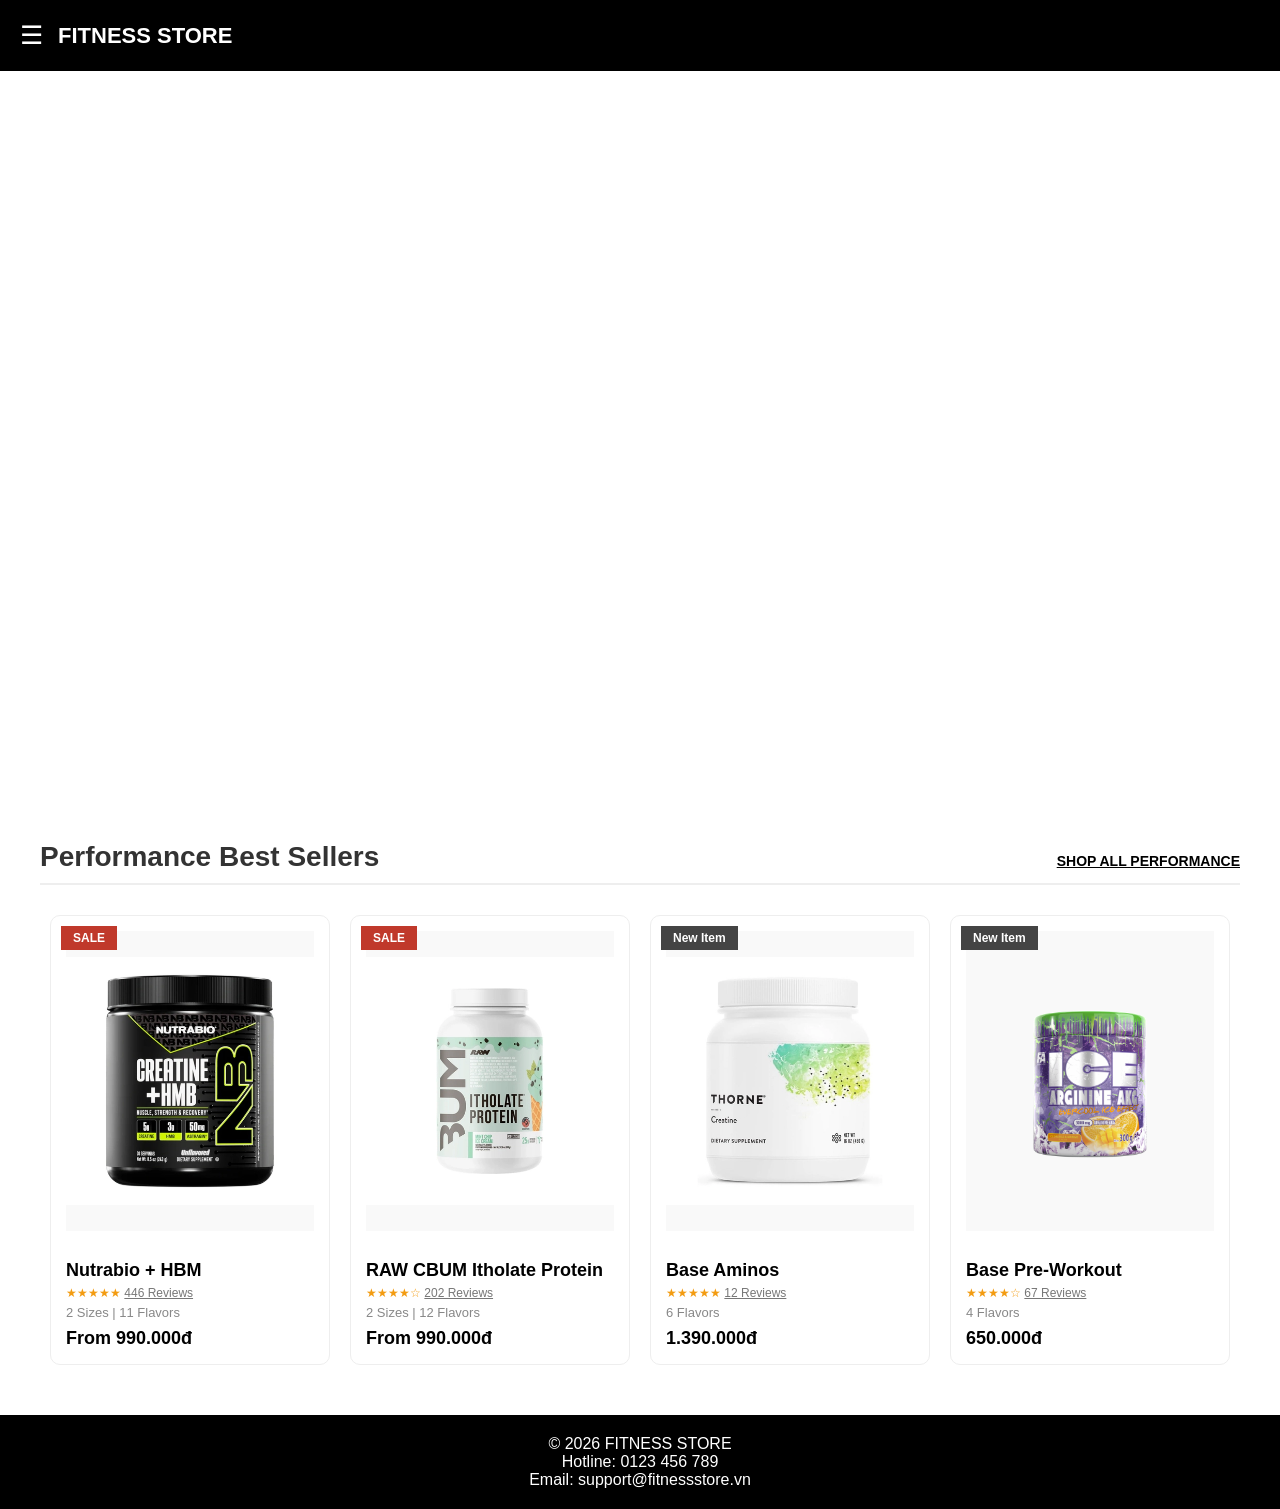
<file: index.html>
<!doctype html>
<html lang="vi">
  <head>
    <meta charset="UTF-8" />
    <title>Fitness Store</title>
    <link rel="stylesheet" href="style.css" />
  </head>
  <body>
    <!-- MENU -->
    <input type="checkbox" id="menu-toggle" hidden />
    <input type="checkbox" id="product-toggle" hidden />

    <!-- HEADER -->
    <header>
      <div class="logo-area">
        <label for="menu-toggle" class="menu-icon">☰</label>
        <div class="logo">FITNESS STORE</div>
      </div>
    </header>

    <!-- OVERLAY -->
    <label for="menu-toggle" class="overlay"></label>

    <!-- SIDEBAR -->
    <div class="sidebar">
      <label for="menu-toggle" class="close-btn">✖</label>

      <a href="index.html">Trang chủ</a>

      <label for="product-toggle" class="menu-item">Sản phẩm ▾</label>
      <div class="submenu">
        <a href="products.html#all">Tất cả</a>
        <a href="products.html#whey">Whey Protein</a>
        <a href="products.html#creatine">Creatine</a>
        <a href="products.html#other">Omega 3</a>
      </div>

      <a href="#">Liên hệ</a>
    </div>

    <!-- MAIN -->
    <div class="main-content">
      <section class="banner">
        <h1>Fuel Your Body</h1>
        <p>Uy tín - An toàn - Chính hãng</p>
      </section>
    </div>
    <!-- BEST SELLERS SECTION -->
    <section class="best-sellers">
      <div class="section-header">
        <h2>Performance Best Sellers</h2>
        <a href="products.html#all" class="shop-all">SHOP ALL PERFORMANCE</a>
      </div>

      <div class="grid">
        <!-- Sản phẩm 1 -->
        <div class="card">
          <div class="badge sale">SALE</div>
          <img
            src="image/Creatine/nutrabi+HBM.webp"
            alt="Whey Protein Isolate"
          />
          <div class="card-info">
            <h3>Nutrabio + HBM</h3>
            <p class="rating">★★★★★ <span>446 Reviews</span></p>
            <p class="details">2 Sizes | 11 Flavors</p>
            <p class="price">From 990.000đ</p>
          </div>
        </div>

        <!-- Sản phẩm 2 -->
        <div class="card">
          <div class="badge sale">SALE</div>
          <img src="image/Whey/Cbum.webp" alt="Classic Whey" />
          <div class="card-info">
            <h3>RAW CBUM Itholate Protein</h3>
            <p class="rating">★★★★☆ <span>202 Reviews</span></p>
            <p class="details">2 Sizes | 12 Flavors</p>
            <p class="price">From 990.000đ</p>
          </div>
        </div>

        <!-- Sản phẩm 3 -->
        <div class="card">
          <div class="badge new">New Item</div>
          <img src="image/Creatine/throne.webp" alt="Base Aminos" />
          <div class="card-info">
            <h3>Base Aminos</h3>
            <p class="rating">★★★★★ <span>12 Reviews</span></p>
            <p class="details">6 Flavors</p>
            <p class="price">1.390.000đ</p>
          </div>
        </div>

        <!-- Sản phẩm 4 -->
        <div class="card">
          <div class="badge new">New Item</div>
          <img src="image/Creatine/FA3.png" alt="Pre-Workout" />
          <div class="card-info">
            <h3>Base Pre-Workout</h3>
            <p class="rating">★★★★☆ <span>67 Reviews</span></p>
            <p class="details">4 Flavors</p>
            <p class="price">650.000đ</p>
          </div>
        </div>
      </div>
    </section>

    <!-- FOOTER -->
    <footer>
      <div class="footer-container">
        <p>© 2026 FITNESS STORE</p>
        <p>Hotline: 0123 456 789</p>
        <p>Email: support@fitnessstore.vn</p>
      </div>
    </footer>
  </body>
</html>
</file>
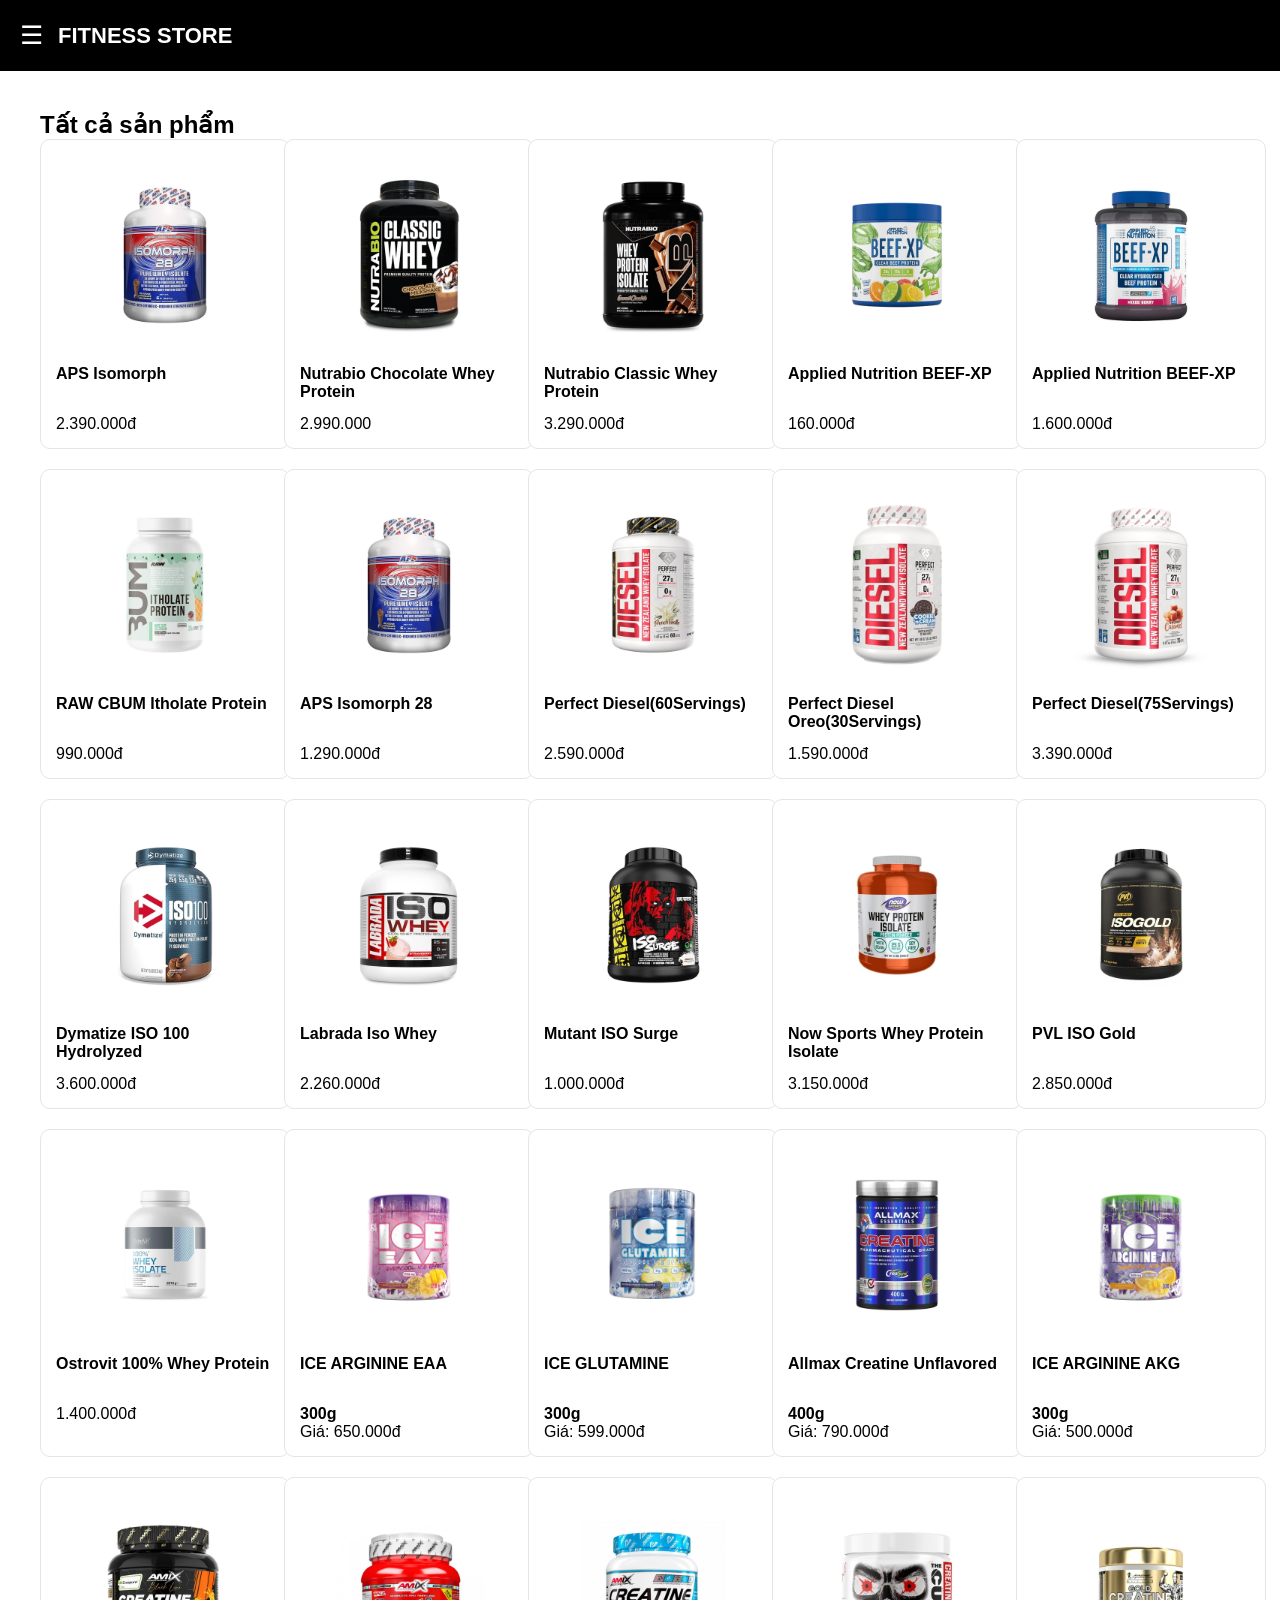
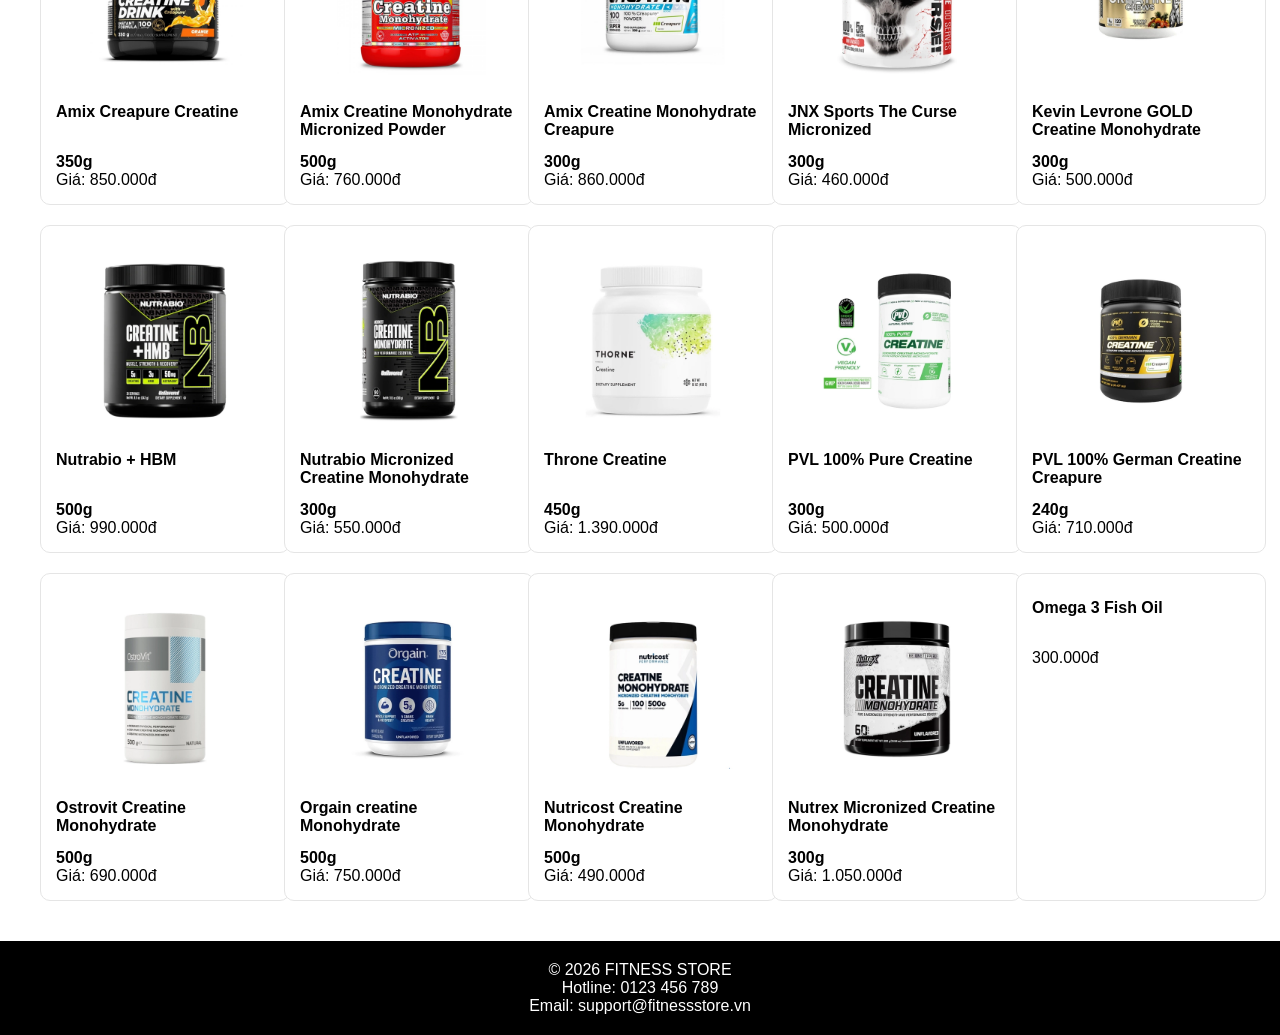
<file: products.html>
<!doctype html>
<html lang="vi">
  <head>
    <meta charset="UTF-8" />
    <title>Sản phẩm</title>
    <link rel="stylesheet" href="style.css" />
  </head>
  <body>
    <!-- MENU -->
    <input type="checkbox" id="menu-toggle" hidden />
    <input type="checkbox" id="product-toggle" hidden />

    <!-- HEADER -->
    <header>
      <div class="logo-area">
        <label for="menu-toggle" class="menu-icon">☰</label>
        <div class="logo">FITNESS STORE</div>
      </div>
    </header>

    <label for="menu-toggle" class="overlay"></label>

    <!-- SIDEBAR -->
    <div class="sidebar">
      <label for="menu-toggle" class="close-btn">✖</label>

      <a href="index.html">Trang chủ</a>

      <label for="product-toggle" class="menu-item">Sản phẩm ▾</label>
      <div class="submenu">
        <a href="#all">Tất cả</a>
        <a href="#whey">Whey Protein</a>
        <a href="#creatine">Creatine</a>
        <a href="#omega">Omega 3</a>
      </div>

      <a href="#">Liên hệ</a>
    </div>

    <!-- MAIN -->
    <div class="main-content">
      <section class="products">
        <!-- ALL -->
        <div id="all" class="product-group">
          <h2>Tất cả sản phẩm</h2>
          <div class="grid">
            <div class="card whey">
              <img src="image/Whey/APS.webp" alt="" />
              <h3>APS Isomorph</h3>
              <p>2.390.000đ</p>
            </div>

            <div class="card whey">
              <img src="image/Whey/Nutrabio1.webp" alt="" />
              <h3>Nutrabio Chocolate Whey Protein</h3>
              <p>2.990.000</p>
            </div>

            <div class="card whey">
              <img src="image/Whey/nutrabio2.webp" alt="" />
              <h3>Nutrabio Classic Whey Protein</h3>
              <p>3.290.000đ</p>
            </div>

            <div class="card whey">
              <img src="image/Whey/nutrition.webp" alt="" />
              <h3>Applied Nutrition BEEF-XP</h3>
              <p>160.000đ</p>
            </div>

            <div class="card whey">
              <img src="image/Whey/nutrition2.webp" alt="" />
              <h3>Applied Nutrition BEEF-XP</h3>
              <p>1.600.000đ</p>
            </div>

            <div class="card whey">
              <img src="image/Whey/Cbum.webp" alt="" />
              <h3>RAW CBUM Itholate Protein</h3>
              <p>990.000đ</p>
            </div>

            <div class="card whey">
              <img src="image/Whey/APS.webp" alt="" />
              <h3>APS Isomorph 28</h3>
              <p>1.290.000đ</p>
            </div>

            <div class="card whey">
              <img src="image/Whey/Diesel1.webp" alt="" />
              <h3>Perfect Diesel(60Servings)</h3>
              <p>2.590.000đ</p>
            </div>

            <div class="card whey">
              <img src="image/Whey/Diesel2.webp" alt="" />
              <h3>Perfect Diesel Oreo(30Servings)</h3>
              <p>1.590.000đ</p>
            </div>

            <div class="card whey">
              <img src="image/Whey/Diesel3.webp" alt="" />
              <h3>Perfect Diesel(75Servings)</h3>
              <p>3.390.000đ</p>
            </div>

            <div class="card whey">
              <img src="image/Whey/Dymatize.webp" alt="" />
              <h3>Dymatize ISO 100 Hydrolyzed</h3>
              <p>3.600.000đ</p>
            </div>

            <div class="card whey">
              <img src="image/Whey/Labrada.webp" alt="" />
              <h3>Labrada Iso Whey</h3>
              <p>2.260.000đ</p>
            </div>

            <div class="card whey">
              <img src="image/Whey/mutant.webp" alt="" />
              <h3>Mutant ISO Surge</h3>
              <p>1.000.000đ</p>
            </div>

            <div class="card whey">
              <img src="image/Whey/nowSport.webp" alt="" />
              <h3>Now Sports Whey Protein Isolate</h3>
              <p>3.150.000đ</p>
            </div>

            <div class="card whey">
              <img src="image/Whey/pvl.webp" alt="" />
              <h3>PVL ISO Gold</h3>
              <p>2.850.000đ</p>
            </div>

            <div class="card whey">
              <img src="image/Whey/ostrovit.webp" alt="" />
              <h3>Ostrovit 100% Whey Protein</h3>
              <p>1.400.000đ</p>
            </div>
            <div class="card creatine">
              <img src="image/Creatine/FA1.jpg" alt="" />
              <h3>ICE ARGININE EAA</h3>
              <h4>300g</h4>
              <p>Giá: 650.000đ</p>
            </div>
            <div class="card creatine">
              <img src="image/Creatine/FA2.jpg" alt="" />
              <h3>ICE GLUTAMINE</h3>
              <h4>300g</h4>
              <p>Giá: 599.000đ</p>
            </div>

            <div class="card creatine">
              <img src="image/Creatine/Allmacx.webp" alt="" />
              <h3>Allmax Creatine Unflavored</h3>
              <h4>400g</h4>
              <p>Giá: 790.000đ</p>
            </div>

            <div class="card creatine">
              <img src="image/Creatine/FA3.png" alt="" />
              <h3>ICE ARGININE AKG</h3>
              <h4>300g</h4>
              <p>Giá: 500.000đ</p>
            </div>

            <div class="card creatine">
              <img
                src="image/Creatine/amix-creapure-creatine-drink-350g-orange.webp"
                alt=""
              />
              <h3>Amix Creapure Creatine</h3>
              <h4>350g</h4>
              <p>Giá: 850.000đ</p>
            </div>

            <div class="card creatine">
              <img src="image/Creatine/amixdo.webp" alt="" />
              <h3>Amix Creatine Monohydrate Micronized Powder</h3>
              <h4>500g</h4>
              <p>Giá: 760.000đ</p>
            </div>

            <div class="card creatine">
              <img src="image/Creatine/amixxanh.webp" alt="" />
              <h3>Amix Creatine Monohydrate Creapure</h3>
              <h4>300g</h4>
              <p>Giá: 860.000đ</p>
            </div>

            <div class="card creatine">
              <img src="image/Creatine/curse.webp" alt="" />
              <h3>JNX Sports The Curse Micronized</h3>
              <h4>300g</h4>
              <p>Giá: 460.000đ</p>
            </div>

            <div class="card creatine">
              <img
                src="image/Creatine/levrone-gold-creatine-chews-120-tablets.webp"
                alt=""
              />
              <h3>Kevin Levrone GOLD Creatine Monohydrate</h3>
              <h4>300g</h4>
              <p>Giá: 500.000đ</p>
            </div>

            <div class="card creatine">
              <img src="image/Creatine/nutrabi+HBM.webp" alt="" />
              <h3>Nutrabio + HBM</h3>
              <h4>500g</h4>
              <p>Giá: 990.000đ</p>
            </div>

            <div class="card creatine">
              <img src="image/Creatine/nutrabio-micronized.webp" alt="" />
              <h3>Nutrabio Micronized Creatine Monohydrate</h3>
              <h4>300g</h4>
              <p>Giá: 550.000đ</p>
            </div>

            <div class="card creatine">
              <img src="image/Creatine/throne.webp" alt="" />
              <h3>Throne Creatine</h3>
              <h4>450g</h4>
              <p>Giá: 1.390.000đ</p>
            </div>

            <div class="card creatine">
              <img src="image/Creatine/pvlxanh.webp" alt="" />
              <h3>PVL 100% Pure Creatine</h3>
              <h4>300g</h4>
              <p>Giá: 500.000đ</p>
            </div>

            <div class="card creatine">
              <img src="image/Creatine/pvlvang.webp" alt="" />
              <h3>PVL 100% German Creatine Creapure</h3>
              <h4>240g</h4>
              <p>Giá: 710.000đ</p>
            </div>

            <div class="card creatine">
              <img src="image/Creatine/ostrovit.webp" alt="" />
              <h3>Ostrovit Creatine Monohydrate</h3>
              <h4>500g</h4>
              <p>Giá: 690.000đ</p>
            </div>

            <div class="card creatine">
              <img src="image/Creatine/orgain.webp" alt="" />
              <h3>Orgain creatine Monohydrate</h3>
              <h4>500g</h4>
              <p>Giá: 750.000đ</p>
            </div>

            <div class="card creatine">
              <img src="image/Creatine/nutricost.png" alt="" />
              <h3>Nutricost Creatine Monohydrate</h3>
              <h4>500g</h4>
              <p>Giá: 490.000đ</p>
            </div>

            <div class="card creatine">
              <img src="image/Creatine/nutrex.webp" alt="" />
              <h3>Nutrex Micronized Creatine Monohydrate</h3>
              <h4>300g</h4>
              <p>Giá: 1.050.000đ</p>
            </div>

            <div class="card omega">
              <h3>Omega 3 Fish Oil</h3>
              <p>300.000đ</p>
            </div>
          </div>
        </div>

        <!-- WHEY -->
        <div id="whey" class="product-group">
          <h2>Whey Protein</h2>
          <div class="grid">
            <div class="card whey">
              <img src="image/Whey/APS.webp" alt="" />
              <h3>APS Isomorph</h3>
              <p>2.390.000đ</p>
            </div>

            <div class="card whey">
              <img src="image/Whey/Nutrabio1.webp" alt="" />
              <h3>Nutrabio Chocolate Whey Protein</h3>
              <p>2.990.000</p>
            </div>

            <div class="card whey">
              <img src="image/Whey/nutrabio2.webp" alt="" />
              <h3>Nutrabio Classic Whey Protein</h3>
              <p>3.290.000đ</p>
            </div>

            <div class="card whey">
              <img src="image/Whey/nutrition.webp" alt="" />
              <h3>Applied Nutrition BEEF-XP</h3>
              <p>160.000đ</p>
            </div>

            <div class="card whey">
              <img src="image/Whey/nutrition2.webp" alt="" />
              <h3>Applied Nutrition BEEF-XP</h3>
              <p>1.600.000đ</p>
            </div>

            <div class="card whey">
              <img src="image/Whey/Cbum.webp" alt="" />
              <h3>RAW CBUM Itholate Protein</h3>
              <p>990.000đ</p>
            </div>

            <div class="card whey">
              <img src="image/Whey/APS.webp" alt="" />
              <h3>APS Isomorph 28</h3>
              <p>1.290.000đ</p>
            </div>

            <div class="card whey">
              <img src="image/Whey/Diesel1.webp" alt="" />
              <h3>Perfect Diesel(60Servings)</h3>
              <p>2.590.000đ</p>
            </div>

            <div class="card whey">
              <img src="image/Whey/Diesel2.webp" alt="" />
              <h3>Perfect Diesel Oreo(30Servings)</h3>
              <p>1.590.000đ</p>
            </div>

            <div class="card whey">
              <img src="image/Whey/Diesel3.webp" alt="" />
              <h3>Perfect Diesel(75Servings)</h3>
              <p>3.390.000đ</p>
            </div>

            <div class="card whey">
              <img src="image/Whey/Dymatize.webp" alt="" />
              <h3>Dymatize ISO 100 Hydrolyzed</h3>
              <p>3.600.000đ</p>
            </div>

            <div class="card whey">
              <img src="image/Whey/Labrada.webp" alt="" />
              <h3>Labrada Iso Whey</h3>
              <p>2.260.000đ</p>
            </div>

            <div class="card whey">
              <img src="image/Whey/mutant.webp" alt="" />
              <h3>Mutant ISO Surge</h3>
              <p>1.000.000đ</p>
            </div>

            <div class="card whey">
              <img src="image/Whey/nowSport.webp" alt="" />
              <h3>Now Sports Whey Protein Isolate</h3>
              <p>3.150.000đ</p>
            </div>

            <div class="card whey">
              <img src="image/Whey/pvl.webp" alt="" />
              <h3>PVL ISO Gold</h3>
              <p>2.850.000đ</p>
            </div>

            <div class="card whey">
              <img src="image/Whey/ostrovit.webp" alt="" />
              <h3>Ostrovit 100% Whey Protein</h3>
              <p>1.400.000đ</p>
            </div>
          </div>
        </div>

        <!-- CREATINE -->
        <div id="creatine" class="product-group">
          <h2>Creatine</h2>
          <div class="grid">
            <div class="card creatine">
              <img src="image/Creatine/FA1.jpg" alt="" />
              <h3>ICE ARGININE EAA</h3>
              <h4>300g</h4>
              <p>Giá: 650.000đ</p>
            </div>
            <div class="card creatine">
              <img src="image/Creatine/FA2.jpg" alt="" />
              <h3>ICE GLUTAMINE</h3>
              <h4>300g</h4>
              <p>Giá: 599.000đ</p>
            </div>

            <div class="card creatine">
              <img src="image/Creatine/Allmacx.webp" alt="" />
              <h3>Allmax Creatine Unflavored</h3>
              <h4>400g</h4>
              <p>Giá: 790.000đ</p>
            </div>

            <div class="card creatine">
              <img src="image/Creatine/FA3.png" alt="" />
              <h3>ICE ARGININE AKG</h3>
              <h4>300g</h4>
              <p>Giá: 500.000đ</p>
            </div>

            <div class="card creatine">
              <img
                src="image/Creatine/amix-creapure-creatine-drink-350g-orange.webp"
                alt=""
              />
              <h3>Amix Creapure Creatine</h3>
              <h4>350g</h4>
              <p>Giá: 850.000đ</p>
            </div>

            <div class="card creatine">
              <img src="image/Creatine/amixdo.webp" alt="" />
              <h3>Amix Creatine Monohydrate Micronized Powder</h3>
              <h4>500g</h4>
              <p>Giá: 760.000đ</p>
            </div>

            <div class="card creatine">
              <img src="image/Creatine/amixxanh.webp" alt="" />
              <h3>Amix Creatine Monohydrate Creapure</h3>
              <h4>300g</h4>
              <p>Giá: 860.000đ</p>
            </div>

            <div class="card creatine">
              <img src="image/Creatine/curse.webp" alt="" />
              <h3>JNX Sports The Curse Micronized</h3>
              <h4>300g</h4>
              <p>Giá: 460.000đ</p>
            </div>

            <div class="card creatine">
              <img
                src="image/Creatine/levrone-gold-creatine-chews-120-tablets.webp"
                alt=""
              />
              <h3>Kevin Levrone GOLD Creatine Monohydrate</h3>
              <h4>300g</h4>
              <p>Giá: 500.000đ</p>
            </div>

            <div class="card creatine">
              <img src="image/Creatine/nutrabi+HBM.webp" alt="" />
              <h3>Nutrabio + HBM</h3>
              <h4>500g</h4>
              <p>Giá: 990.000đ</p>
            </div>

            <div class="card creatine">
              <img src="image/Creatine/nutrabio-micronized.webp" alt="" />
              <h3>Nutrabio Micronized Creatine Monohydrate</h3>
              <h4>300g</h4>
              <p>Giá: 550.000đ</p>
            </div>

            <div class="card creatine">
              <img src="image/Creatine/throne.webp" alt="" />
              <h3>Throne Creatine</h3>
              <h4>450g</h4>
              <p>Giá: 1.390.000đ</p>
            </div>

            <div class="card creatine">
              <img src="image/Creatine/pvlxanh.webp" alt="" />
              <h3>PVL 100% Pure Creatine</h3>
              <h4>300g</h4>
              <p>Giá: 500.000đ</p>
            </div>

            <div class="card creatine">
              <img src="image/Creatine/pvlvang.webp" alt="" />
              <h3>PVL 100% German Creatine Creapure</h3>
              <h4>240g</h4>
              <p>Giá: 710.000đ</p>
            </div>

            <div class="card creatine">
              <img src="image/Creatine/ostrovit.webp" alt="" />
              <h3>Ostrovit Creatine Monohydrate</h3>
              <h4>500g</h4>
              <p>Giá: 690.000đ</p>
            </div>

            <div class="card creatine">
              <img src="image/Creatine/orgain.webp" alt="" />
              <h3>Orgain creatine Monohydrate</h3>
              <h4>500g</h4>
              <p>Giá: 750.000đ</p>
            </div>

            <div class="card creatine">
              <img src="image/Creatine/nutricost.png" alt="" />
              <h3>Nutricost Creatine Monohydrate</h3>
              <h4>500g</h4>
              <p>Giá: 490.000đ</p>
            </div>

            <div class="card creatine">
              <img src="image/Creatine/nutrex.webp" alt="" />
              <h3>Nutrex Micronized Creatine Monohydrate</h3>
              <h4>300g</h4>
              <p>Giá: 1.050.000đ</p>
            </div>
          </div>
        </div>

        <!-- OMEGA -->
        <div id="other" class="product-group">
          <h2>Other</h2>
          <div class="grid">
            <div class="card other">
              <h3>Omega 3 Fish Oil</h3>
              <p>300.000đ</p>
            </div>
          </div>
        </div>
      </section>
    </div>

    <!-- FOOTER -->
    <footer>
      <div class="footer-container">
        <p>© 2026 FITNESS STORE</p>
        <p>Hotline: 0123 456 789</p>
        <p>Email: support@fitnessstore.vn</p>
      </div>
    </footer>
  </body>
</html>
</file>
<file: style.css>
* {
  margin: 0;
  padding: 0;
  box-sizing: border-box;
  font-family: Arial, sans-serif;
}

/* FIX FOOTER LUÔN Ở DƯỚI */
html,
body {
  height: 100%;
}

body {
  display: flex;
  flex-direction: column;
}

.main-content {
  flex: 1;
}

/* HEADER */
header {
  background: black;
  color: white;
  padding: 20px;
}

.logo-area {
  display: flex;
  align-items: center;
  gap: 15px;
}

.logo {
  font-size: 22px;
  font-weight: bold;
}

.menu-icon {
  font-size: 26px;
  cursor: pointer;
}

/* OVERLAY */
.overlay {
  position: fixed;
  top: 0;
  left: 0;
  width: 100%;
  height: 100%;
  background: rgba(0, 0, 0, 0.5);
  opacity: 0;
  pointer-events: none;
  transition: 0.3s;
  z-index: 998;
}

/* SIDEBAR */
.sidebar {
  position: fixed;
  top: 0;
  left: -260px;
  width: 260px;
  height: 100%;
  background: black;
  color: white;
  padding: 20px;
  transition: 0.3s;
  z-index: 999;
}

#menu-toggle:checked ~ .sidebar {
  left: 0;
}

#menu-toggle:checked ~ .overlay {
  opacity: 1;
  pointer-events: auto;
}

/* CLOSE */
.close-btn {
  display: block;
  text-align: right;
  cursor: pointer;
  margin-bottom: 15px;
}

/* LINKS */
.sidebar a {
  display: block;
  color: white;
  text-decoration: none;
  margin: 10px 0;
}

/* SUBMENU */
.menu-item {
  display: block;
  cursor: pointer;
  margin: 10px 0;
}

.submenu {
  display: none;
  padding-left: 15px;
}

#product-toggle:checked ~ .sidebar .submenu {
  display: block;
}

/* BANNER */
.banner {
  height: 80vh;
  background: url("https://images.unsplash.com/photo-1583454110551-21f2fa2afe61")
    center/cover;
  color: white;
  display: flex;
  flex-direction: column;
  justify-content: center;
  padding-left: 40px;
}

/* PRODUCTS */
.products {
  padding: 40px;
}

.grid {
  display: flex;
  flex-wrap: wrap; /* cho phép xuống dòng */
  gap: 20px;
  justify-content: flex-start;
}

.card {
  width: 220px;
  padding: 15px;
  background: #fff; /* đổi sang trắng */
  text-align: center;
  border-radius: 10px;

  border: 1px solid #e5e5e5; /* viền mỏng */
  /*transition: all 0.3s ease;*/
}

.products .card img {
  width: 100%; /* Ảnh rộng bằng khung thẻ */
  height: 200px; /* Bạn có thể chỉnh 180px hoặc 220px tùy ý */
  object-fit: contain; /* Ép ảnh vừa vặn vào khung mà không bị méo hay mất hình */
  padding: 10px; /* Tạo khoảng trống giữa ảnh và viền thẻ */
  background-color: #fff;
  display: block;
  margin: 0 auto;
}

/* 2. Đảm bảo các thẻ card có độ cao bằng nhau trên cùng 1 hàng */
.products .grid {
  display: grid;
  grid-template-columns: repeat(auto-fill, minmax(220px, 1fr));
  gap: 20px;
  align-items: stretch;
}

.products .card {
  width: 100%; /* Để grid tự quyết định độ rộng */
  display: flex;
  flex-direction: column;
  justify-content: 间-between; /* Đẩy giá tiền xuống đáy thẻ cho đều */
  padding: 15px;
  border: 1px solid #e5e5e5;
  border-radius: 10px;
}

/* 3. Chỉnh lại tiêu đề sản phẩm để không bị lệch hàng */
.products .card h3 {
  font-size: 16px;
  margin: 10px 0;
  height: 40px; /* Giới hạn chiều cao tiêu đề (khoảng 2 dòng) */
  overflow: hidden; /* Ẩn nếu tên quá dài */
  display: -webkit-box;
  -webkit-line-clamp: 2;
  -webkit-box-orient: vertical;
}

/* FILTER */
.product-group {
  display: none;
}

.product-group:target {
  display: block;
}

body:not(:has(:target)) #all {
  display: block;
}

/* FOOTER */
footer {
  background: black;
  color: white;
  text-align: center;
  padding: 20px;
  margin-top: auto;
}
/* BEST SELLERS */
.best-sellers {
  padding: 50px 40px;
  background-color: #fff;
}

.section-header {
  display: flex;
  justify-content: space-between;
  align-items: baseline;
  margin-bottom: 30px;
  border-bottom: 2px solid #eee;
  padding-bottom: 10px;
}

.section-header h2 {
  font-size: 28px;
  color: #333;
  text-transform: none; /* Giống trong hình */
}

.shop-all {
  color: #000;
  font-weight: bold;
  text-decoration: underline;
  font-size: 14px;
}

/* Thẻ sản phẩm nâng cao */
.card {
  position: relative; /* Để làm mốc cho badge */
  overflow: hidden;
  transition: 0.3s;
  flex: 1;
  min-width: 250px;
  text-align: left; /* Căn lề trái giống hình */
}

.card-info h3 {
  font-size: 18px;
  margin: 15px 0 5px;
}

.rating {
  font-size: 12px;
  color: #f39c12; /* Màu vàng sao */
  margin-bottom: 5px;
}

.rating span {
  color: #777;
  text-decoration: underline;
}

.details {
  font-size: 13px;
  color: #888;
  margin-bottom: 8px;
}

.price {
  font-weight: bold;
  font-size: 18px;
  color: #000;
}

/* BADGES (SALE/NEW) */
.badge {
  position: absolute;
  top: 10px;
  left: 10px;
  padding: 5px 12px;
  color: white;
  font-weight: bold;
  font-size: 12px;
  z-index: 10;
}

.badge.sale {
  background-color: #c0392b; /* Màu đỏ */
}

.badge.new {
  background-color: #444; /* Màu xám đen */
}

/* Tùy chỉnh Grid cho index để đẹp hơn */
.best-sellers .grid {
  justify-content: space-around;
}
/* CHỈ ẢNH HƯỞNG ĐẾN PHẦN BESTSELLERS Ở TRANG CHỦ */
.best-sellers .grid {
  display: flex;
  flex-wrap: wrap;
  gap: 20px;
  justify-content: center; /* Căn giữa hàng sản phẩm */
}

.best-sellers .card {
  width: 280px; /* Khung thẻ rộng hơn một chút cho sang */
  flex: 0 0 auto;
  border: 1px solid #eee;
  padding: 15px;
  background: #fff;
  text-align: left; /* Căn lề trái theo đúng Screenshot 2026-05-04 214528.png */
}

.best-sellers .card img {
  width: 100%; /* Luôn rộng bằng khung thẻ */
  height: 300px; /* Cố định chiều cao cho đều nhau */
  object-fit: contain; /* Ảnh nằm gọn trong khung, không bị mất hình */
  background-color: #f9f9f9;
  margin-bottom: 10px;
  transform: none; /* Reset lại các hiệu ứng cũ nếu cần */
}

/* Hiệu ứng zoom nhẹ khi rê chuột vào riêng phần này */
.best-sellers .card:hover img {
  transform: scale(1.02);
}
</file>
